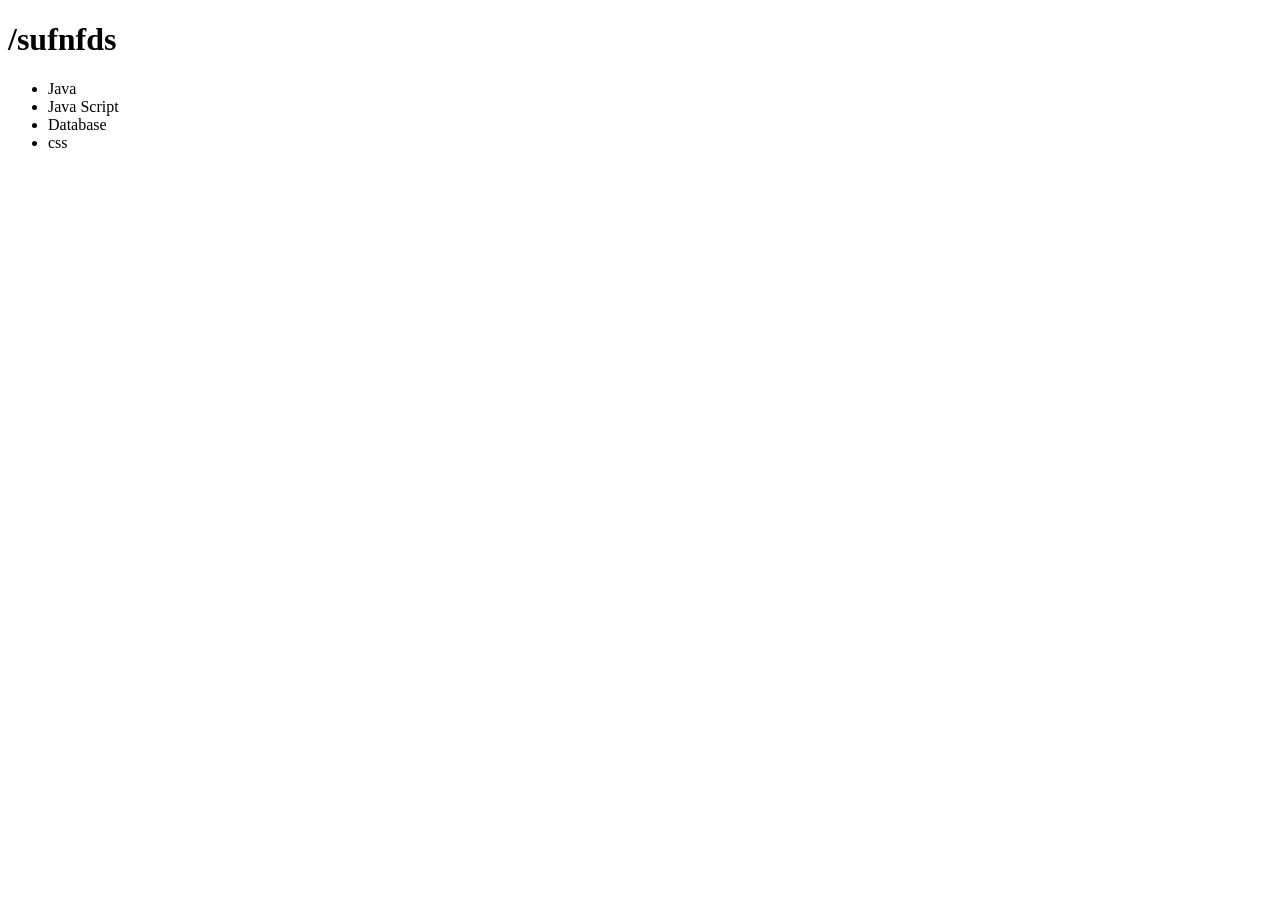
<file: src/main/resources/templates/common/fragments/header.html>
<!DOCTYPE html>
<html lang="en" xmlns:th="http://www.thymeleaf.org">
     <div class="header" th:fragment="Header">
        <div class="row">
            <h1 class="logo">/sufnfds</h1>
            <ul class="nav">
                <li>Java</li>
                <li>Java Script</li>
                <li>Database</li>
                <li>css</li>
            </ul>
        </div>
    </div>
</html>
</file>
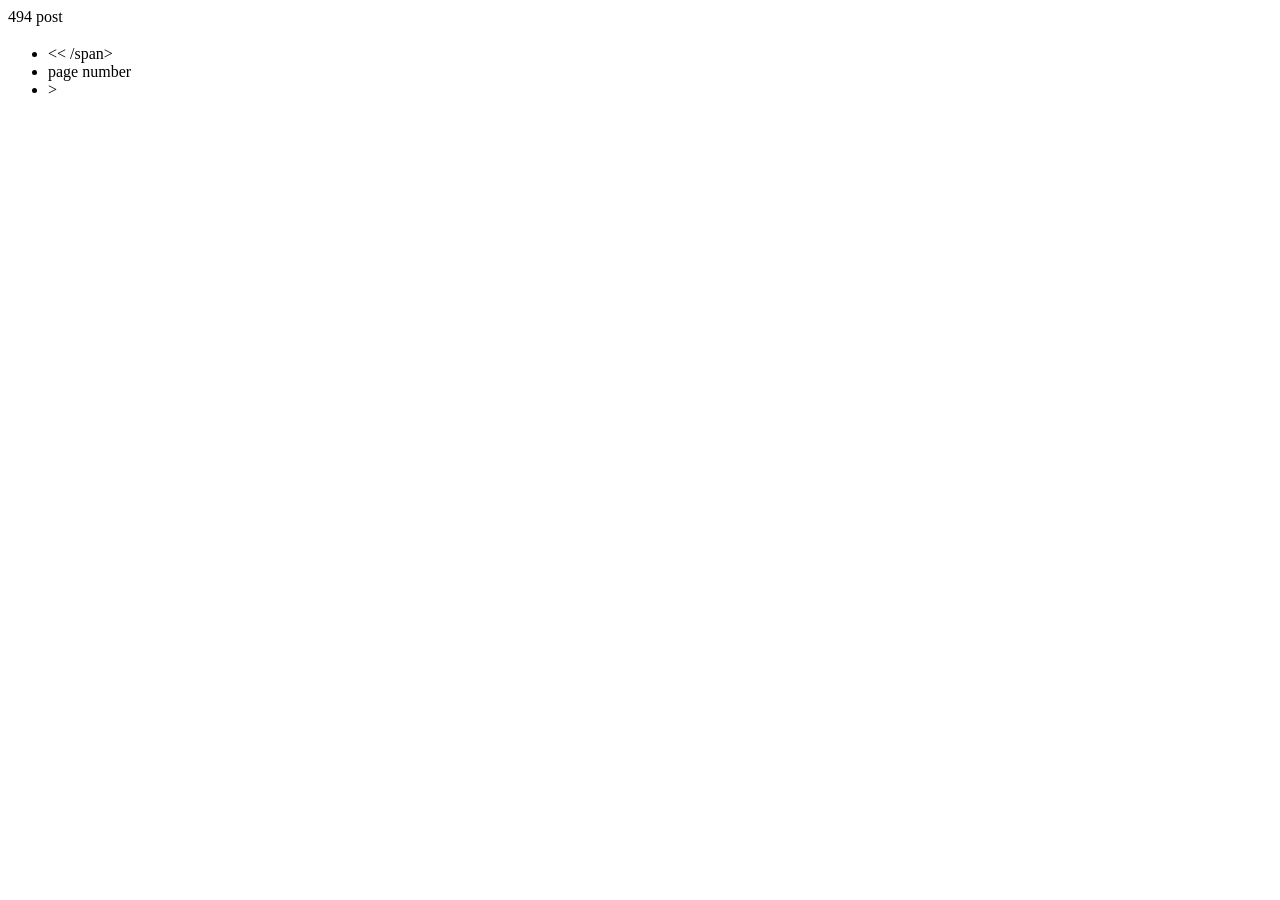
<file: src/main/resources/templates/views/blog/list.html>
<!DOCTYPE html>
        <html lang="en" 
        xmlns:th="http://www.thymeleaf.org" 
        xmlns:layout="http://www.ultraq.net.nz/thymeleaf/layout"
        layout:decorate="~{common/layouts/default}">
        <body>
               <!-- header -->
            <div layout:fragment="Content"> 
                <div>
                    <div class="row">
                        <span>494 post</span>
                    </div>
                    <div>
                        <article th:each="article : ${articles}">
                            <h3><a th:href="@{/blog/detail(id=${article.id})}" th:text="${article.title}"></a><span th:text="${article.commentCount}"></span></h3>
                            <p th:text="${article.content}">
                            </p>
                            <time datetime="" th:text="${article.createAt}"></time>
                        </article>
                    </div>
                </div>
                <!-- 페이지 설정 시작 -->
                <div class="row">
                    <ul class="pager"
                        th:with="page = ${#strings.isEmpty(param.p) ? 1 : T(java.lang.Integer).parseInt(param.p)}
                                        ,startPage=${page-(page-1)%5}
                                        ,lastPage=${T(java.lang.Integer).parseInt(#numbers.formatInteger(T(java.lang.Math).ceil(count/10.0),1))}">
                
                        <li th:if="${(startPage-1) > 0 }">
                            <a th:href="@{/blog/list(f=${param.f},q=${param.q},p=${startPage-1})}"><span>
                                    << /span></a>
                        </li>
                        <li th:if="${(startPage+i.index) <= lastPage}" th:each=" sq,i : ${#numbers.sequence(1,5)}">
                            <a th:href="@{/blog/list(f=${param.f},q=${param.q},p=${startPage+i.index})}"
                                th:text="${startPage+i.index}">page number</a>
                        </li>
                        <li th:if="${(startPage + 4) < lastPage }">
                            <a th:href="@{/blog/list(f=${param.f},q=${param.q},p=${startPage+5})}"><span>></span></a>
                        </li>
                    </ul>
                </div>
            </div>     
        </body>

        </html>
</file>
